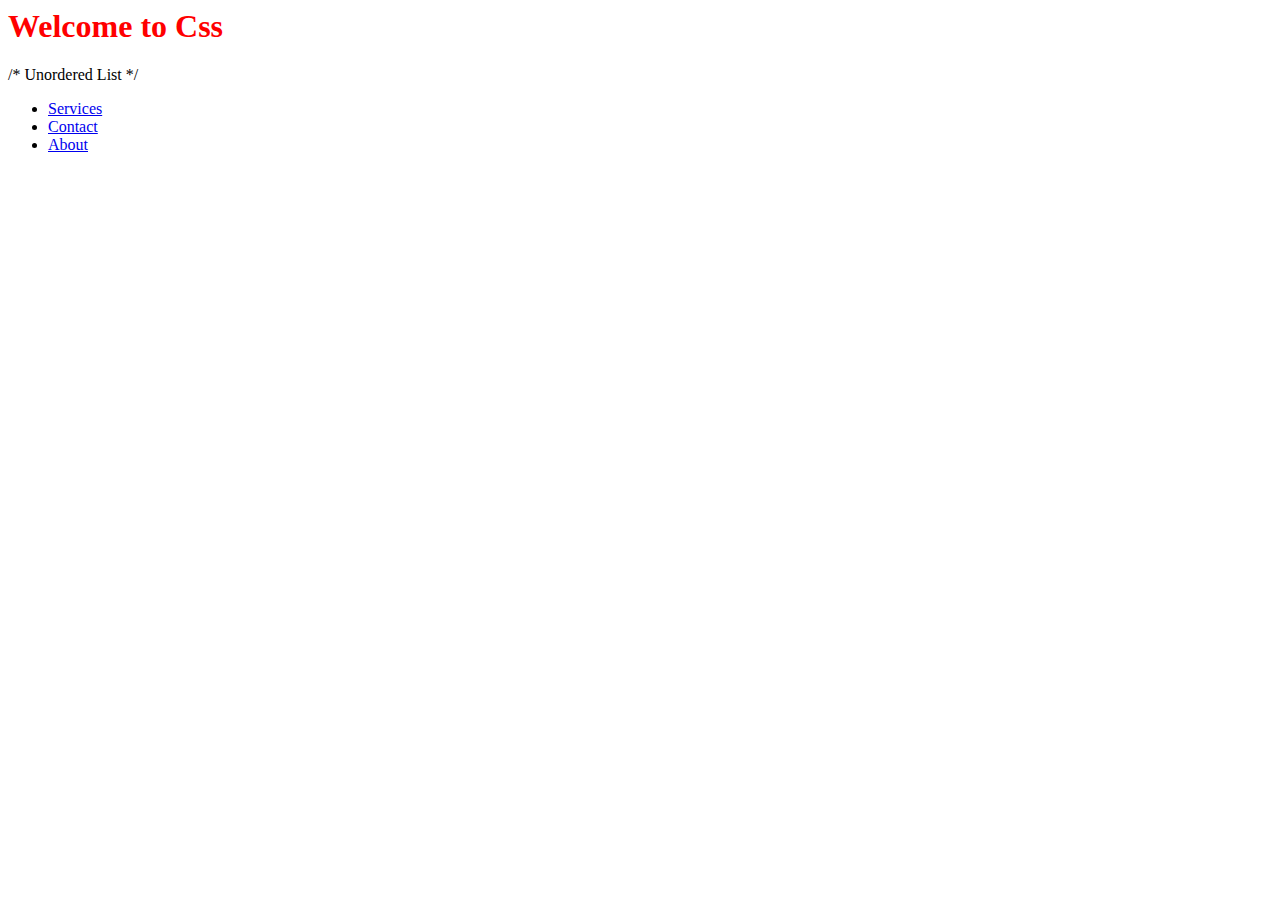
<file: index.html>
<html lang="en">
<head>
    <meta charset="UTF-8">
    <meta name="viewport" content="width=device-width, initial-scale=1.0">
    <title>Css Assignment</title>
</head>
<body>
    <h1 style="color: red;">Welcome to Css</h1>


    /* Unordered List */
    <ul>
    <li>
        <a href="./all_css/pages/Services.html">Services</a>
    </li>
    <li>
        <a href="./all_css/pages/Contact.html">Contact</a>
    </li>
    <li>
        <a href="./all_css/pages/about.html">About</a>
    </li>
</ul>
</body>
</html>
</file>
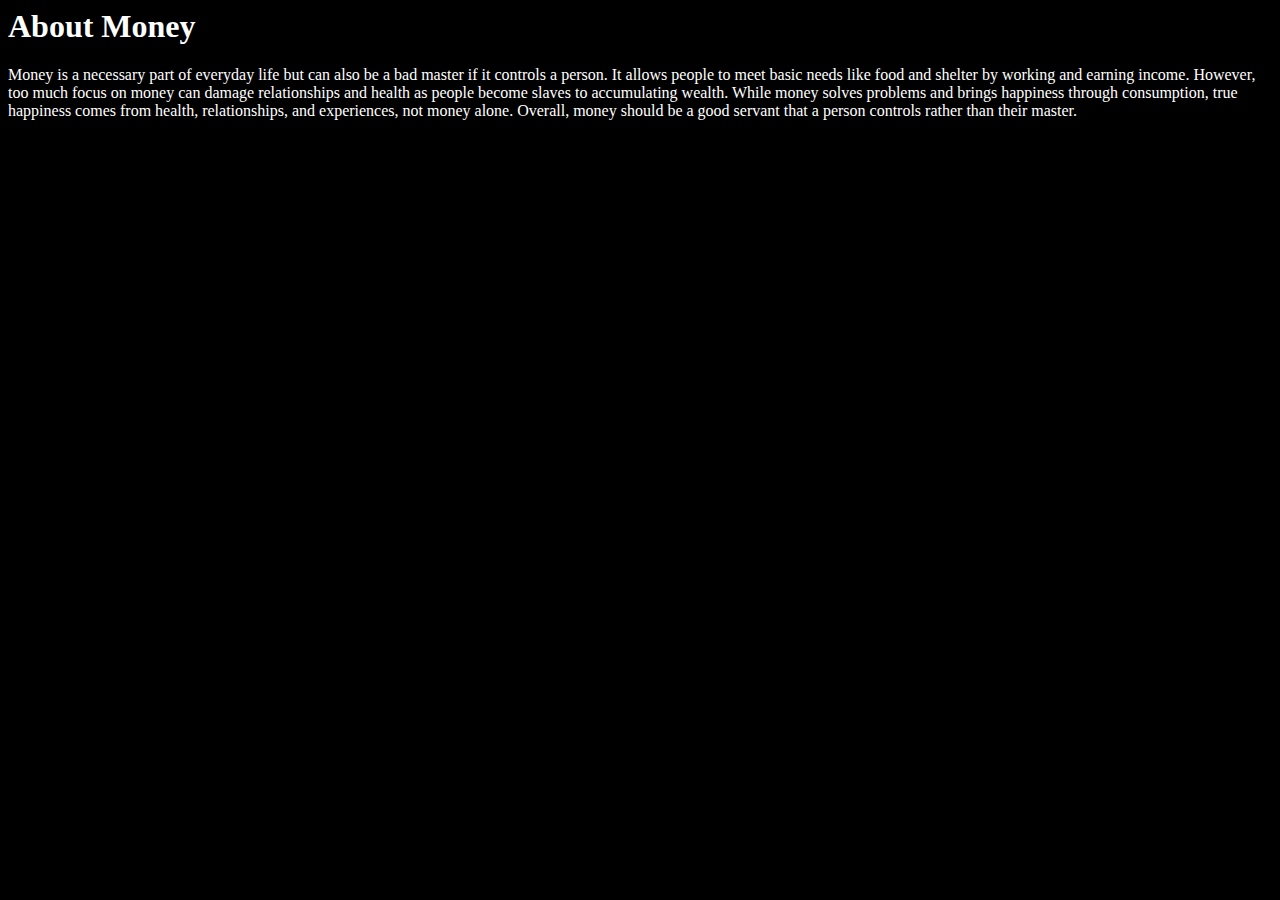
<file: all_css/index2.html>
<html lang="en">
<head>
    <meta charset="UTF-8">
    <meta name="viewport" content="width=External Css, initial-scale=1.0">
    <title>External Css</title>
    <link rel="stylesheet" href="./style.css">
</head>
<body>
    <h1>About Money</h1>
    <p>Money is a necessary part of everyday life but can also be a bad master if it controls a person. It allows people to meet basic needs like food and shelter by working and earning income. However, too much focus on money can damage relationships and health as people become slaves to accumulating wealth. While money solves problems and brings happiness through consumption, true happiness comes from health, relationships, and experiences, not money alone. Overall, money should be a good servant that a person controls rather than their master.</p>
    <div class="external css"></div>
  

</body>
</html>
</file>
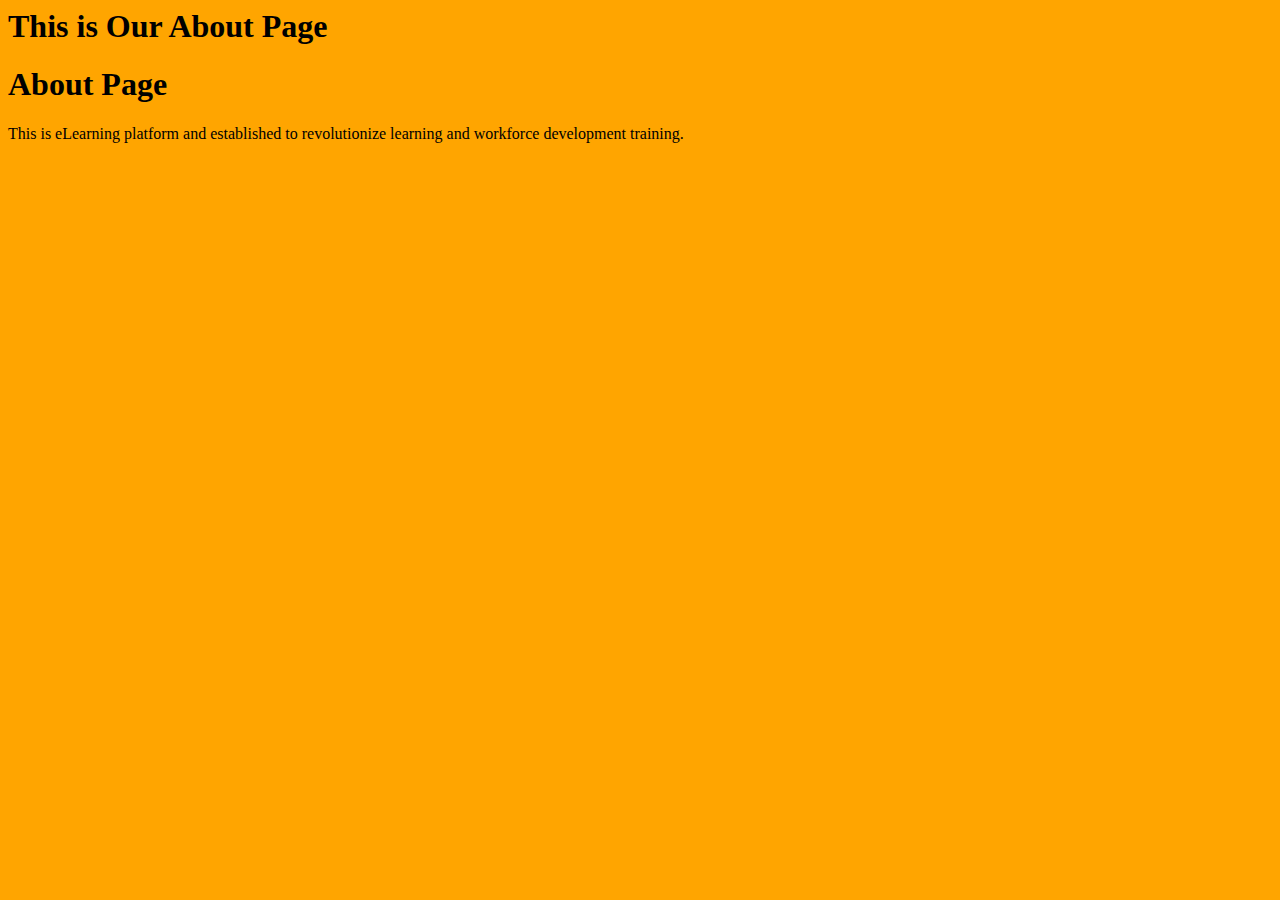
<file: all_css/pages/about.html>
<html lang="en">
<head>
    <style>
        body{
            background-color: orange;
        }
        #Update{
              color: black;
        }
    </style>
    
    <meta charset="UTF-8">
    <meta name="viewport" content="width=device-width, initial-scale=1.0">
    <title>About page</title>
</head>
<body>
    <h1>This is Our About Page</h1>

    <h1 id="Update">About Page</h1>
    <p>This is eLearning platform and established to revolutionize learning and workforce development training.</p>

</body>
</html>
</file>
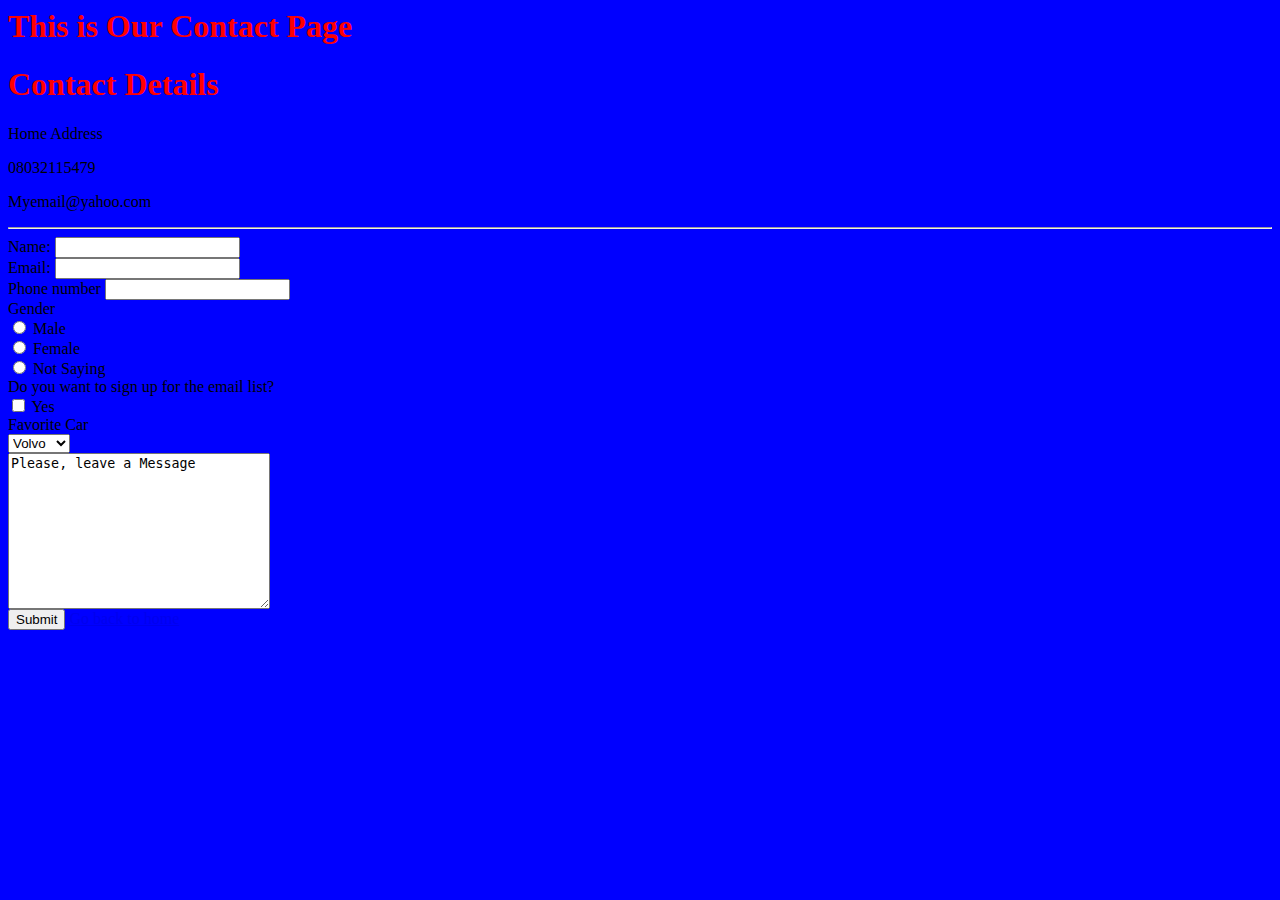
<file: all_css/pages/Contact.html>
<html lang="en">
<head>
    <meta charset="UTF-8">
    <meta name="viewport" content="width=device-width, initial-scale=1.0">
    <title>Contact page</title>
<link rel="stylesheet" href="style2.css">
</head>
<body>
    <h1>This is Our Contact Page</h1>
</body>
    <h1 class="Heading">Contact Details</h1>
    <p>Home Address</p>
    <p>08032115479</p>
    <p>Myemail@yahoo.com </p>
    <hr>

<form action="mailto: stefanononda@yaho.com" method="post" enctype="text/plain">
<label for="Name">Name:</label>
<input type="text" name="Yourname" required>
<br>
<label for="Email">Email:</label>
<input type="email" name="Youremail" required>
<br>
<label for="Phone number">Phone number</label>
<input type="phone number" name="Phone number" required>
<br>
<label for="gender">Gender</label>
<br>
<input type="radio" name="gender">
Male 
<br>
<input type="radio" name="gender">
Female 
<br>
<input type="radio" name="gender">
 Not Saying 
<br>
<label for="">Do you want to sign up for the email list?</label>
<br>
<input type="checkbox" name="Lists">
Yes
<br>
<label for="Cars">Favorite Car</label>
<br>
<select name="Cars" id="">
<option value="Volvo" name="Volvo">Volvo</option>
<option value="Benz" name="Benz">Benz</option>
<option value="Camry" name="Camry">Camry</option>
</select>
<br>

<textarea name="Your Message" id cols="30" rows="10">Please, leave a Message</textarea>
<br>
<button type="submit">Submit</button>
<a href="./Index.html">Go back to home</a>
</form>
</html>
</file>
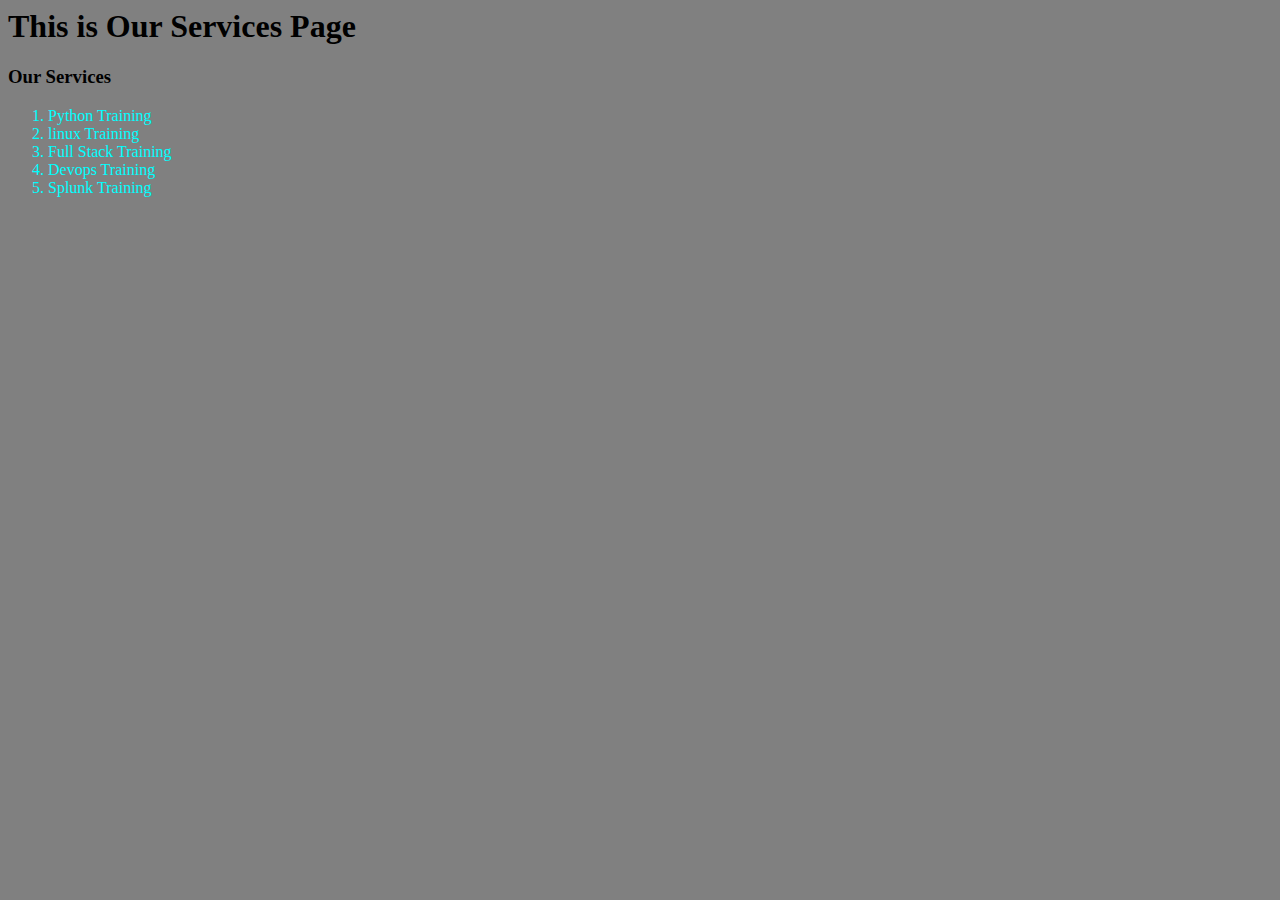
<file: all_css/pages/Services.html>
<html lang="en">
<head>
    <style>
        body{
            background-color: grey;
        }
        #heading{
            color: cyan;
        }
         
        
    </style>
    <meta charset="UTF-8">
    <meta name="viewport" content="width=device-width, initial-scale=1.0">
    <title>Services</title>
</head>
<body>
    <h1>This is Our Services Page</h1>
    <h3>Our Services</h3>

        <ol>
        <li id="Heading">Python Training</li>
        <li id="Heading">linux Training</li>
        <li id="Heading">Full Stack Training</li>
        <li id="Heading">Devops Training</li>
        <li id="Heading">Splunk Training</li>
        
    </ol>
</body>
</html>
</file>
<file: all_css/style.css>
body{
    background-color: black;
    color: white;
}
</file>
<file: all_css/pages/style2.css>
h1{
    color: red;
}

.Heading{
    color: red;
}
body{
    background-color: blue;
}
</file>
